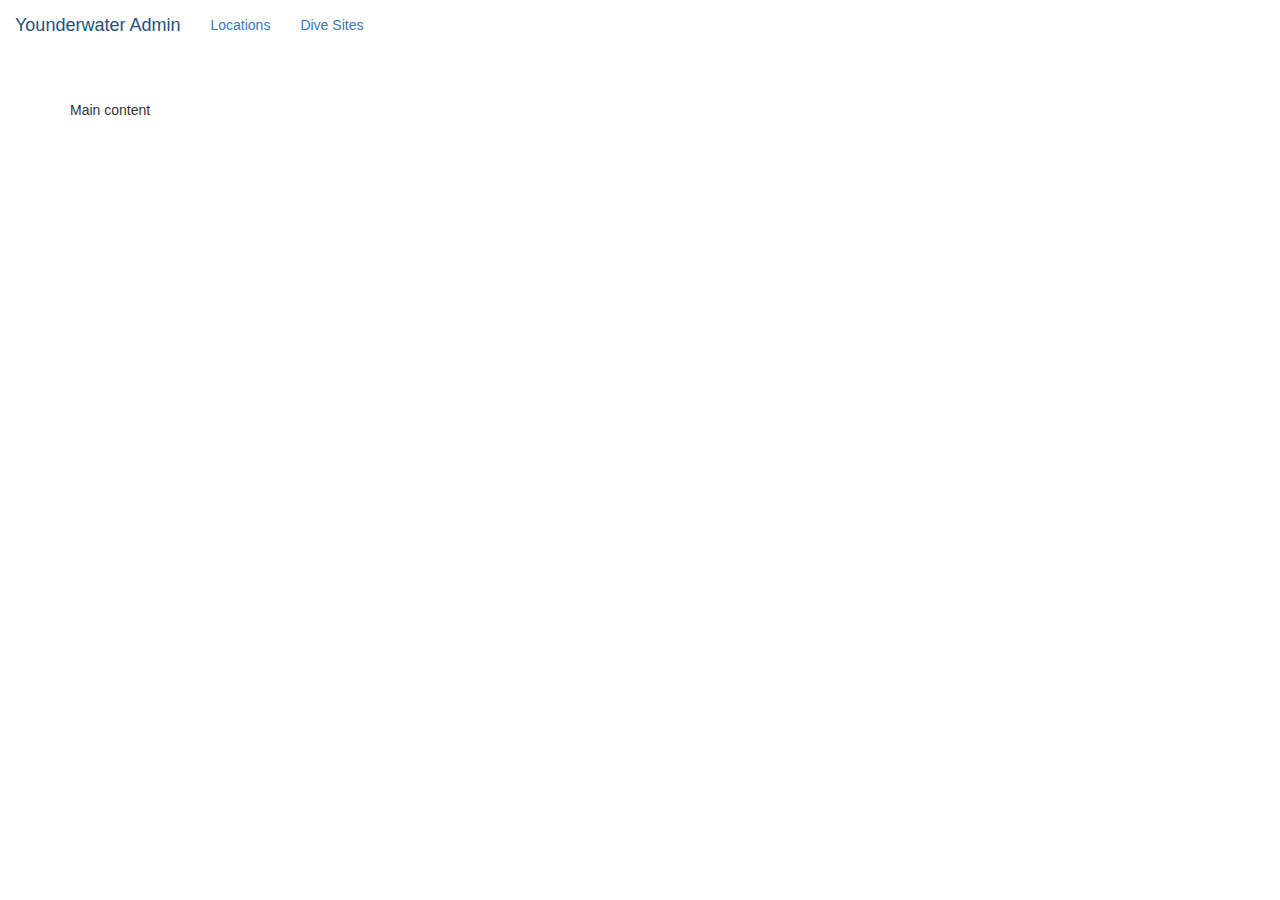
<file: Unraveling AngularJS/Chapter3/siteAdmin.html>
<!DOCTYPE html>
<html lang="ja" ng-app="maintenance">
<head>
  <meta charset="UTF-8">
  <title>Dive Sites</title>
  <link href="css/bootstrap.min.css" rel="stylesheet" />
  <link href="css/site.css" rel="stylesheet" />
</head>

<body ng-controller="adminCtrl">
  <!-- Navigation header -->
  <nav clas="navbar navbar-default navbar-fixed-top" role="navigation">
    <div>

      <button type="button" class="navbar-toggle collapsed"
              data-toggle="collapse"
              data-target="#adminMenu">
        <span class="sr-only">Toggle navigation</span>
        <span class="icon-bar"></span>
        <span class="icon-bar"></span>
        <span class="icon-bar"></span>
      </button>

      <a class="navbar-brand" href="#"
        ng-click="showMain()">
        Younderwater Admin
      </a>

      <div class="collapse navbar-collapse" id="adminMenu">
        <ul class="nav navbar-nav">
          <li ng-class="{active: isActive('Locations')}">
            <a href="#" ng-click="showLocations()">Locations</a>
          </li>
          <li ng-class="{active: isActive('Sites')}">
            <a href="#" ng-click="showDiveSites()">Dive Sites</a>
          </li>
        </ul>
      </div>

    </div>
  </nav>

  <!-- Optional title bar -->
  <div class="current-spot">
    <div class="container-fluid">
      <div class="container">

        <div ng-show="view=='locations'">
          <h3>Manage the list of diving locations</h3>
        </div>
        <div ng-show="view=='diveSites'">
          <h3>Manage the list of dive sites</h3>
        </div>

      </div>
    </div>
  </div>

  <!-- View content -->
  <div class="main-contant">
    <div class="container-fluid">
      <div class="container">
        <div ng-show="view=='main'">
         <p>Main content</p>
        </div>

        <div ng-show="view=='locations'">
          <p>Locations content</p>
        </div>

        <div ng-show="view=='diveSites'">
          <p>Dive sites content</p>
        </div>
      </div>
    </div>
  </div>

  <script src="js/jquery-2.2.1.min.js"></script>
  <script src="js/bootstrap.min.js"></script>
  <script src="js/angular.min.js"></script>
  <script src="js/maintenance.js"></script>

</body>
</html>
</file>
<file: Unraveling AngularJS/Chapter3/css/site.css>
.current-spot {
  margin-top: 50px;
  background-color: #fbbf69;
}

.current-spot h3 {
  margin-top: 12px;
  margin-bottom: 14px;
}

.main-content {
  background-color: #eee;
  padding-top: 16px;
  padding-bottom: 12px;
}
</file>
